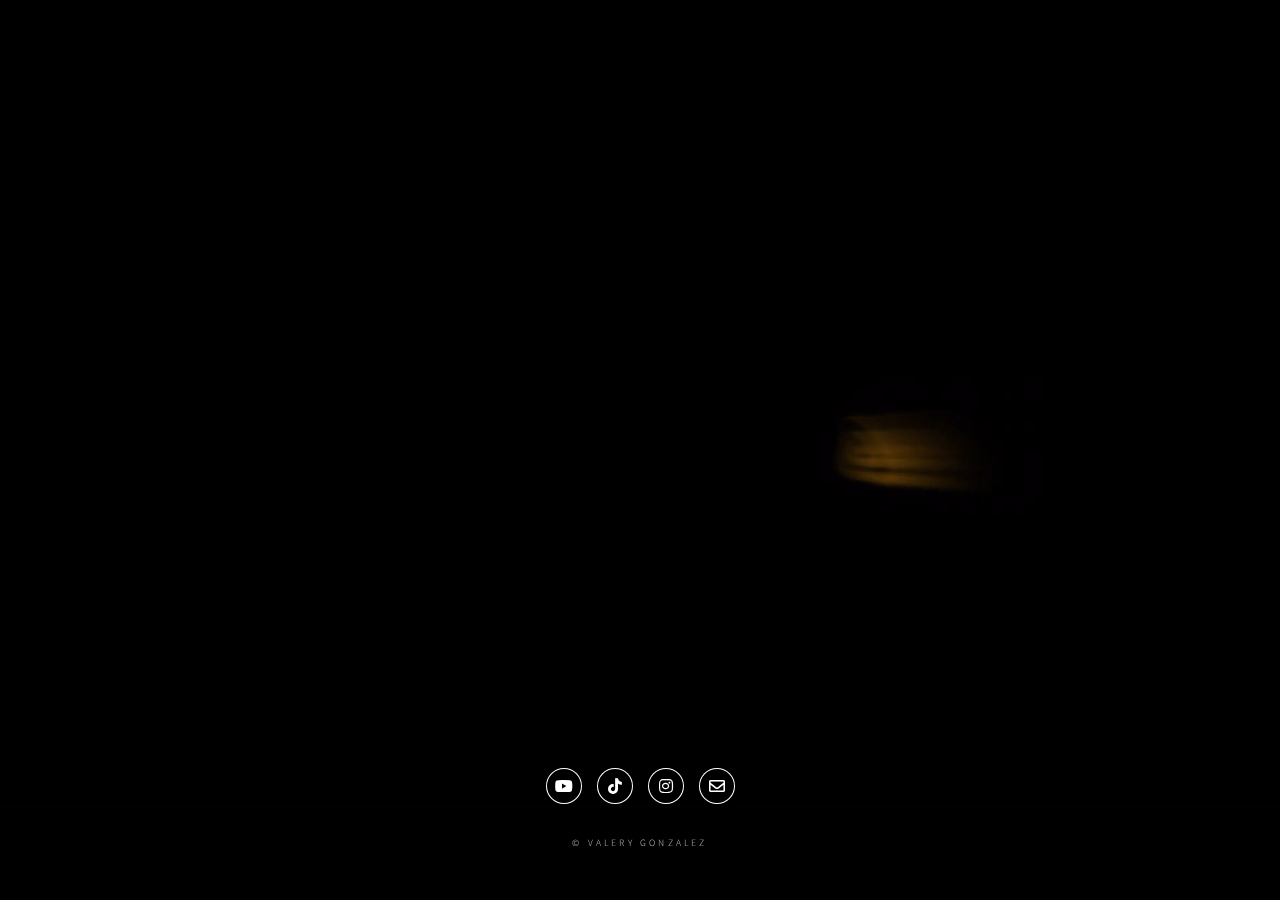
<file: index.html>
<!DOCTYPE HTML>
<html>

<head>
	<title>SUNILO</title>
	<meta charset="utf-8" />
	<meta name="viewport" content="width=device-width, initial-scale=1, user-scalable=no" />
	<link rel="stylesheet" href="assets/css/main.css" />
	<noscript>
		<link rel="stylesheet" href="assets/css/noscript.css" />
	</noscript>
	<link rel="icon" type="image/svg+xml" href="./images/Sunilo-Spaced.svg" />
	<meta name="apple-mobile-web-app-capable" content="yes">
	<meta name="apple-mobile-web-app-status-bar-style" content="black-translucent">
	<link rel="apple-touch-icon" href="./images/Sunilo-Spaced.svg">

</head>

<body class="is-preload">

			<!-- Wrapper -->
			<div id="wrapper">
				<video autoplay loop muted playsinline class="back-video">
					<source src="./images/SUNILO-LOGOANIMATION.mp4" type="video/mp4">
				</video>

				<div class="socials">
					<ul class="icons">
						<li><a href="https://www.youtube.com/@SUNILOmusic" class="icon brands fa-youtube" target="_blank"><span
									class="label">YouTube</span></a></li>
						<li><a href="https://www.tiktok.com/@sunilo__" class="icon brands fa-tiktok" target="_blank"><span
									class="label">TikTok</span></a></li>
						<li><a href="https://www.instagram.com/sunilo__/" class="icon brands fa-instagram" target="_blank"><span
									class="label">Instagram</span></a></li>
						<li><a href="mailto:karibikunderwater@gmail.com" class="icon regular fa-envelope"><span
									class="label">Email</span></a></li>
					</ul>
				</div>

				<!-- Main -->


				<!-- Footer -->
				<footer id="footer">
					<p class="copyright">&copy; VALERY GONZALEZ</p>
				</footer>

			</div>

			<!-- BG -->
			<div id="bg"></div>

			<!-- Scripts -->
			<script src="assets/js/jquery.min.js"></script>
			<script src="assets/js/browser.min.js"></script>
			<script src="assets/js/breakpoints.min.js"></script>
			<script src="assets/js/util.js"></script>
			<script src="assets/js/main.js"></script>

</body>

</html>
</file>
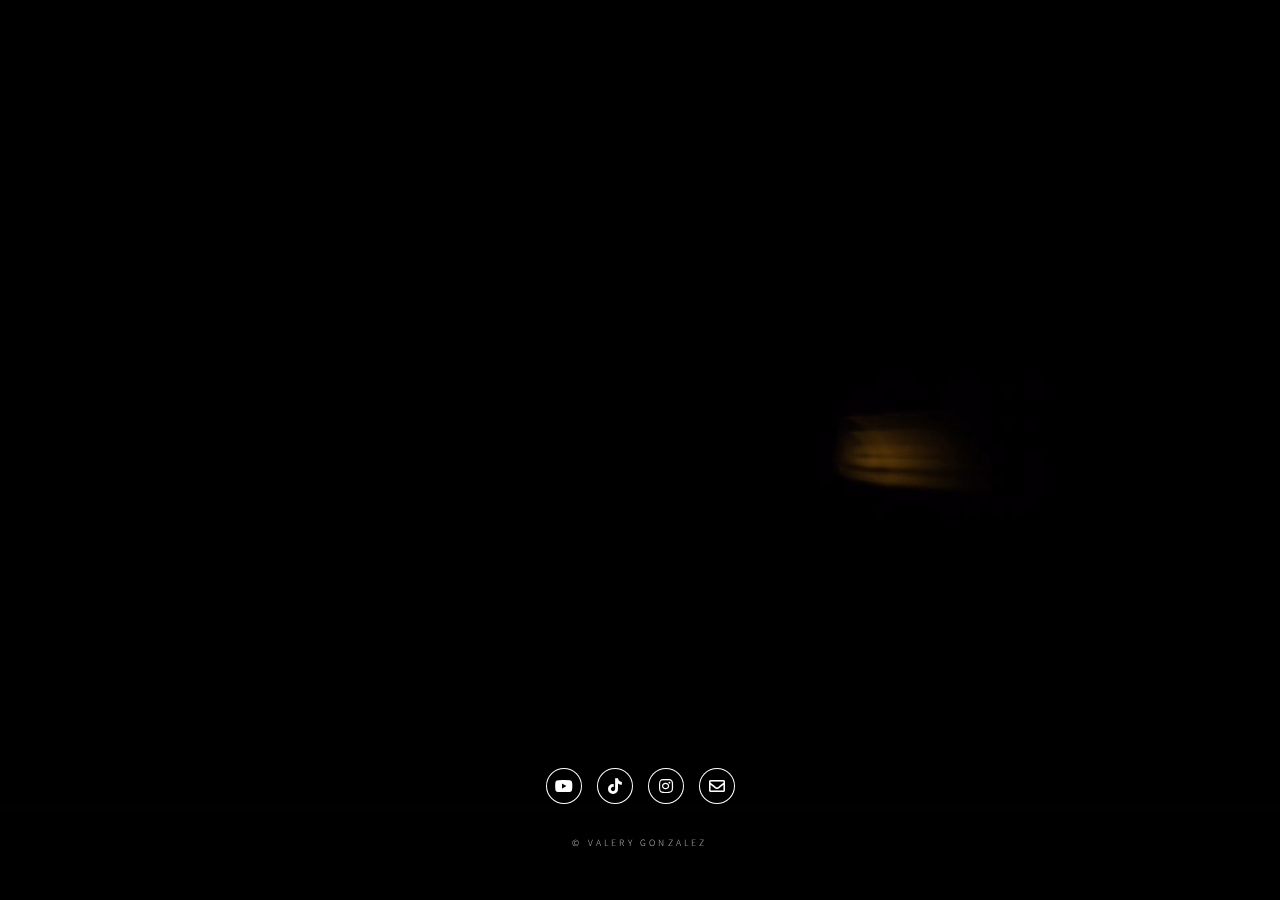
<file: SUNILO-WEB/index.html>
<!DOCTYPE HTML>
<!--
	Dimension by HTML5 UP
	html5up.net | @ajlkn
	Free for personal and commercial use under the CCA 3.0 license (html5up.net/license)
-->
<html>	
	<head>
		<title>SUNILO</title>
		<meta charset="utf-8" />
		<meta name="viewport" content="width=device-width, initial-scale=1, user-scalable=no" />
		<link rel="stylesheet" href="assets/css/main.css" />
		<noscript><link rel="stylesheet" href="assets/css/noscript.css" /></noscript>
		<link rel="icon" type="imagee/svg+xml" href="./images/Sunilo-Spaced.svg"/>
	</head>
	<body class="is-preload">

		<!-- Wrapper -->
			<div id="wrapper">
<video autoplay loop muted plays-inline class="back-video">
	<source src="./images/SUNILO-LOGOANIMATION.mp4" type="video/mp4">
</video>
			
					 <div class="socials">
						<ul class="icons">
							<li><a href="https://www.youtube.com/@sunilo-w9b" class="icon brands fa-youtube" target="_blank"><span class="label">YouTube</span></a></li>
							<li><a href="https://www.tiktok.com/@sunilo__?_t=8rfgH6Y6Q19&_r=1" class="icon brands fa-tiktok"><span class="label" target="_blank">TikTok</span></a></li>
							<li><a href="https://www.instagram.com/sunilo__/" class="icon brands fa-instagram" target="_blank"><span class="label">Instagram</span></a></li>
							<li><a href="mailto:karibikunderwater@gmail.com" class="icon regular fa-envelope"><span class="label">Email</span></a></li>
						</ul>
					 </div>

				<!-- Main -->
			

				<!-- Footer -->
					<footer id="footer">
						<p class="copyright">&copy; VALERY GONZALEZ</p>
					</footer>

			</div>

		<!-- BG -->
			<div id="bg"></div>

		<!-- Scripts -->
			<script src="assets/js/jquery.min.js"></script>
			<script src="assets/js/browser.min.js"></script>
			<script src="assets/js/breakpoints.min.js"></script>
			<script src="assets/js/util.js"></script>
			<script src="assets/js/main.js"></script>

	</body>
</html>
</file>
<file: assets/css/noscript.css>
/*
	Dimension by HTML5 UP
	html5up.net | @ajlkn
	Free for personal and commercial use under the CCA 3.0 license (html5up.net/license)
*/

/* BG */

	body.is-preload #bg:before {
		background-color: transparent;
	}

/* Header */

	body.is-preload #header {
		-moz-filter: none;
		-webkit-filter: none;
		-ms-filter: none;
		filter: none;
	}

		body.is-preload #header > * {
			opacity: 1;
		}

		body.is-preload #header .content .inner {
			max-height: none;
			padding: 3rem 2rem;
			opacity: 1;
		}

/* Main */

	#main article {
		opacity: 1;
		margin: 4rem 0 0 0;
	}
</file>
<file: SUNILO-WEB/assets/css/noscript.css>
/*
	Dimension by HTML5 UP
	html5up.net | @ajlkn
	Free for personal and commercial use under the CCA 3.0 license (html5up.net/license)
*/

/* BG */

	body.is-preload #bg:before {
		background-color: transparent;
	}

/* Header */

	body.is-preload #header {
		-moz-filter: none;
		-webkit-filter: none;
		-ms-filter: none;
		filter: none;
	}

		body.is-preload #header > * {
			opacity: 1;
		}

		body.is-preload #header .content .inner {
			max-height: none;
			padding: 3rem 2rem;
			opacity: 1;
		}

/* Main */

	#main article {
		opacity: 1;
		margin: 4rem 0 0 0;
	}
</file>
<file: assets/css/main.css>
@import url(fontawesome-all.min.css);
	@import url("https://fonts.googleapis.com/css?family=Source+Sans+Pro:300italic,600italic,300,600");

	/*
		Dimension by HTML5 UP
		html5up.net | @ajlkn
		Free for personal and commercial use under the CCA 3.0 license (html5up.net/license)
	*/

	html, body, div, span, applet, object,
	iframe, h1, h2, h3, h4, h5, h6, p, blockquote,
	pre, a, abbr, acronym, address, big, cite,
	code, del, dfn, em, img, ins, kbd, q, s, samp,
	small, strike, strong, sub, sup, tt, var, b,
	u, i, center, dl, dt, dd, ol, ul, li, fieldset,
	form, label, legend, table, caption, tbody,
	tfoot, thead, tr, th, td, article, aside,
	canvas, details, embed, figure, figcaption,
	footer, header, hgroup, menu, nav, output, ruby,
	section, summary, time, mark, audio, video {
		margin: 0;
		padding: 0;
		border: 0;
		font-size: 100%;
		font: inherit;
		vertical-align: baseline;}

	article, aside, details, figcaption, figure,
	footer, header, hgroup, menu, nav, section {
		display: block;}

	body {
		line-height: 1;
	}

	ol, ul {
		list-style: none;
	}

	blockquote, q {
		quotes: none;
	}

		blockquote:before, blockquote:after, q:before, q:after {
			content: '';
			content: none;
		}

	table {
		border-collapse: collapse;
		border-spacing: 0;
	}

	body {
		-webkit-text-size-adjust: none;
	}
	
	.back-video{
		position: absolute;
		right: 0;
		bottom: 0;
		z-index: -1;
	}
	/* @media (min-aspect-ratio: 16/9){
		.back-video{
			width: 100%;
			height: auto; 
		}
	} */
		.socials {
			position: absolute;
			bottom: 4rem;
			center: 2rem;
		}
	
		.back-video {
			position: fixed;
			top: 0;
			left: 0;
			width: 100%;
			height: 100%;
			object-fit: contain;
			z-index: -1;
		}


	mark {
		background-color: transparent;
		color: inherit;
	}

	input::-moz-focus-inner {
		border: 0;
		padding: 0;
	}

	input, select, textarea {
		-moz-appearance: none;
		-webkit-appearance: none;
		-ms-appearance: none;
		appearance: none;
	}

	/* Basic */

		@-ms-viewport {
			width: device-width;
		}

		@media screen and (max-width: 480px) {

			html, body {
				min-width: 320px;
			}

		}

		html {
			box-sizing: border-box;
		}

		*, *:before, *:after {
			box-sizing: inherit;
		}

		body {
			background: #000000;
		}

			body.is-preload *, body.is-preload *:before, body.is-preload *:after {
				-moz-animation: none !important;
				-webkit-animation: none !important;
				-ms-animation: none !important;
				animation: none !important;
				-moz-transition: none !important;
				-webkit-transition: none !important;
				-ms-transition: none !important;
				transition: none !important;
			}

	/* Type */

		html {
			font-size: 16pt;
		}

			@media screen and (max-width: 1680px) {

				.back-video,html {
					font-size: 12pt;
				}

			}

			@media screen and (max-width: 736px) {

				html {
					font-size: 11pt;
				}

			}

			@media screen and (max-width: 360px) {

				html {
					font-size: 10pt;
				}

			}

		body, input, select, textarea {
			color: #ffffff;
			font-family: "Source Sans Pro", sans-serif;
			font-weight: 300;
			font-size: 1rem;
			line-height: 1.65;
		}

		a {
			-moz-transition: color 0.2s ease-in-out, background-color 0.2s ease-in-out, border-bottom-color 0.2s ease-in-out;
			-webkit-transition: color 0.2s ease-in-out, background-color 0.2s ease-in-out, border-bottom-color 0.2s ease-in-out;
			-ms-transition: color 0.2s ease-in-out, background-color 0.2s ease-in-out, border-bottom-color 0.2s ease-in-out;
			transition: color 0.2s ease-in-out, background-color 0.2s ease-in-out, border-bottom-color 0.2s ease-in-out;
			border-bottom: dotted 1px rgba(255, 255, 255, 0.5);
			text-decoration: none;
			color: inherit;
		}

			a:hover {
				border-bottom-color: transparent;
			}

		strong, b {
			color: #ffffff;
			font-weight: 600;
		}

		em, i {
			font-style: italic;
		}

		p {
			margin: 0 0 2rem 0;
		}

		h1, h2, h3, h4, h5, h6 {
			color: #ffffff;
			font-weight: 600;
			line-height: 1.5;
			margin: 0 0 1rem 0;
			text-transform: uppercase;
			letter-spacing: 0.2rem;
		}

			h1 a, h2 a, h3 a, h4 a, h5 a, h6 a {
				color: inherit;
				text-decoration: none;
			}

			h1.major, h2.major, h3.major, h4.major, h5.major, h6.major {
				border-bottom: solid 1px #ffffff;
				width: -moz-max-content;
				width: -webkit-max-content;
				width: -ms-max-content;
				width: max-content;
				padding-bottom: 0.5rem;
				margin: 0 0 2rem 0;
			}

		h1 {
			font-size: 2.25rem;
			line-height: 1.3;
			letter-spacing: 0.5rem;
		}

		h2 {
			font-size: 1.5rem;
			line-height: 1.4;
			letter-spacing: 0.5rem;
		}

		h3 {
			font-size: 1rem;
		}

		h4 {
			font-size: 0.8rem;
		}

		h5 {
			font-size: 0.7rem;
		}

		h6 {
			font-size: 0.6rem;
		}

		@media screen and (max-width: 736px) {

			h1 {
				font-size: 1.75rem;
				line-height: 1.4;
			}

			h2 {
				font-size: 1.25em;
				line-height: 1.5;
			}

		}

		sub {
			font-size: 0.8rem;
			position: relative;
			top: 0.5rem;
		}

		sup {
			font-size: 0.8rem;
			position: relative;
			top: -0.5rem;
		}

		blockquote {
			border-left: solid 4px #ffffff;
			font-style: italic;
			margin: 0 0 2rem 0;
			padding: 0.5rem 0 0.5rem 2rem;
		}

		code {
			background: rgba(255, 255, 255, 0.075);
			border-radius: 4px;
			font-family: "Courier New", monospace;
			font-size: 0.9rem;
			margin: 0 0.25rem;
			padding: 0.25rem 0.65rem;
		}

		pre {
			-webkit-overflow-scrolling: touch;
			font-family: "Courier New", monospace;
			font-size: 0.9rem;
			margin: 0 0 2rem 0;
		}

			pre code {
				display: block;
				line-height: 1.75;
				padding: 1rem 1.5rem;
				overflow-x: auto;
			}

		hr {
			border: 0;
			border-bottom: solid 1px #ffffff;
			margin: 2.75rem 0;
		}

		.align-left {
			text-align: left;
		}

		.align-center {
			text-align: center;
		}

		.align-right {
			text-align: right;
		}

	/* Form */

		form {
			margin: 0 0 2rem 0;
		}

			form > :last-child {
				margin-bottom: 0;
			}

			form > .fields {
				display: -moz-flex;
				display: -webkit-flex;
				display: -ms-flex;
				display: flex;
				-moz-flex-wrap: wrap;
				-webkit-flex-wrap: wrap;
				-ms-flex-wrap: wrap;
				flex-wrap: wrap;
				width: calc(100% + 3rem);
				margin: -1.5rem 0 2rem -1.5rem;
			}

				form > .fields > .field {
					-moz-flex-grow: 0;
					-webkit-flex-grow: 0;
					-ms-flex-grow: 0;
					flex-grow: 0;
					-moz-flex-shrink: 0;
					-webkit-flex-shrink: 0;
					-ms-flex-shrink: 0;
					flex-shrink: 0;
					padding: 1.5rem 0 0 1.5rem;
					width: calc(100% - 1.5rem);
				}

					form > .fields > .field.half {
						width: calc(50% - 0.75rem);
					}

					form > .fields > .field.third {
						width: calc(100%/3 - 0.5rem);
					}

					form > .fields > .field.quarter {
						width: calc(25% - 0.375rem);
					}

			@media screen and (max-width: 480px) {

				form > .fields {
					width: calc(100% + 3rem);
					margin: -1.5rem 0 2rem -1.5rem;
				}

					form > .fields > .field {
						padding: 1.5rem 0 0 1.5rem;
						width: calc(100% - 1.5rem);
					}

						form > .fields > .field.half {
							width: calc(100% - 1.5rem);
						}

						form > .fields > .field.third {
							width: calc(100% - 1.5rem);
						}

						form > .fields > .field.quarter {
							width: calc(100% - 1.5rem);
						}

			}

		label {
			color: #ffffff;
			/* display: block; */
			display: flex;
			font-size: 0.8rem;
			font-weight: 300;
			letter-spacing: 0.2rem;
			line-height: 1.5;
			margin: 0 0 1rem 0;
			text-transform: uppercase;
		}

		input[type="text"],
		input[type="password"],
		input[type="email"],
		input[type="tel"],
		select,
		textarea {
			-moz-appearance: none;
			-webkit-appearance: none;
			-ms-appearance: none;
			appearance: none;
			-moz-transition: border-color 0.2s ease-in-out, box-shadow 0.2s ease-in-out, background-color 0.2s ease-in-out;
			-webkit-transition: border-color 0.2s ease-in-out, box-shadow 0.2s ease-in-out, background-color 0.2s ease-in-out;
			-ms-transition: border-color 0.2s ease-in-out, box-shadow 0.2s ease-in-out, background-color 0.2s ease-in-out;
			transition: border-color 0.2s ease-in-out, box-shadow 0.2s ease-in-out, background-color 0.2s ease-in-out;
			background-color: transparent;
			border-radius: 4px;
			border: solid 1px #ffffff;
			color: inherit;
			display: block;
			outline: 0;
			padding: 0 1rem;
			text-decoration: none;
			width: 100%;
		}

			input[type="text"]:invalid,
			input[type="password"]:invalid,
			input[type="email"]:invalid,
			input[type="tel"]:invalid,
			select:invalid,
			textarea:invalid {
				box-shadow: none;
			}

			input[type="text"]:focus,
			input[type="password"]:focus,
			input[type="email"]:focus,
			input[type="tel"]:focus,
			select:focus,
			textarea:focus {
				background: rgba(255, 255, 255, 0.075);
				border-color: #ffffff;
				box-shadow: 0 0 0 1px #ffffff;
			}

		select {
			background-image: url("data:image/svg+xml;charset=utf8,%3Csvg xmlns='http://www.w3.org/2000/svg' width='40' height='40' preserveAspectRatio='none' viewBox='0 0 40 40'%3E%3Cpath d='M9.4,12.3l10.4,10.4l10.4-10.4c0.2-0.2,0.5-0.4,0.9-0.4c0.3,0,0.6,0.1,0.9,0.4l3.3,3.3c0.2,0.2,0.4,0.5,0.4,0.9 c0,0.4-0.1,0.6-0.4,0.9L20.7,31.9c-0.2,0.2-0.5,0.4-0.9,0.4c-0.3,0-0.6-0.1-0.9-0.4L4.3,17.3c-0.2-0.2-0.4-0.5-0.4-0.9 c0-0.4,0.1-0.6,0.4-0.9l3.3-3.3c0.2-0.2,0.5-0.4,0.9-0.4S9.1,12.1,9.4,12.3z' fill='%23ffffff' /%3E%3C/svg%3E");
			background-size: 1.25rem;
			background-repeat: no-repeat;
			background-position: calc(100% - 1rem) center;
			height: 2.75rem;
			padding-right: 2.75rem;
			text-overflow: ellipsis;
		}

			select option {
				color: #ffffff;
				background: #1b1f22;
			}

			select:focus::-ms-value {
				background-color: transparent;
			}

			select::-ms-expand {
				display: none;
			}

		input[type="text"],
		input[type="password"],
		input[type="email"],
		select {
			height: 2.75rem;
		}

		textarea {
			padding: 0.75rem 1rem;
		}

		input[type="checkbox"],
		input[type="radio"] {
			-moz-appearance: none;
			-webkit-appearance: none;
			-ms-appearance: none;
			appearance: none;
			display: block;
			float: left;
			margin-right: -2rem;
			opacity: 0;
			width: 1rem;
			z-index: -1;
		}

			input[type="checkbox"] + label,
			input[type="radio"] + label {
				text-decoration: none;
				-moz-user-select: none;
				-webkit-user-select: none;
				-ms-user-select: none;
				user-select: none;
				color: #ffffff;
				cursor: pointer;
				display: inline-block;
				font-size: 0.8rem;
				font-weight: 300;
				margin: 0 0 0.5rem 0;
				padding-left: 2.65rem;
				padding-right: 0.75rem;
				position: relative;
			}

				input[type="checkbox"] + label:before,
				input[type="radio"] + label:before {
					-moz-osx-font-smoothing: grayscale;
					-webkit-font-smoothing: antialiased;
					display: inline-block;
					font-style: normal;
					font-variant: normal;
					text-rendering: auto;
					line-height: 1;
					text-transform: none !important;
					font-family: 'Font Awesome 5 Free';
					font-weight: 900;
				}

				input[type="checkbox"] + label:before,
				input[type="radio"] + label:before {
					-moz-transition: border-color 0.2s ease-in-out, box-shadow 0.2s ease-in-out, background-color 0.2s ease-in-out;
					-webkit-transition: border-color 0.2s ease-in-out, box-shadow 0.2s ease-in-out, background-color 0.2s ease-in-out;
					-ms-transition: border-color 0.2s ease-in-out, box-shadow 0.2s ease-in-out, background-color 0.2s ease-in-out;
					transition: border-color 0.2s ease-in-out, box-shadow 0.2s ease-in-out, background-color 0.2s ease-in-out;
					border-radius: 4px;
					border: solid 1px #ffffff;
					content: '';
					display: inline-block;
					height: 1.65rem;
					left: 0;
					line-height: 1.65rem;
					position: absolute;
					text-align: center;
					top: -0.15rem;
					width: 1.65rem;
				}

			input[type="checkbox"]:checked + label:before,
			input[type="radio"]:checked + label:before {
				background: #ffffff !important;
				border-color: #ffffff !important;
				color: #1b1f22;
				content: '\f00c';
			}

			input[type="checkbox"]:focus + label:before,
			input[type="radio"]:focus + label:before {
				background: rgba(255, 255, 255, 0.075);
				border-color: #ffffff;
				box-shadow: 0 0 0 1px #ffffff;
			}

		input[type="checkbox"] + label:before {
			border-radius: 4px;
		}

		input[type="radio"] + label:before {
			border-radius: 100%;
		}

		::-webkit-input-placeholder {
			color: rgba(255, 255, 255, 0.5) !important;
			opacity: 1.0;
		}

		:-moz-placeholder {
			color: rgba(255, 255, 255, 0.5) !important;
			opacity: 1.0;
		}

		::-moz-placeholder {
			color: rgba(255, 255, 255, 0.5) !important;
			opacity: 1.0;
		}

		:-ms-input-placeholder {
			color: rgba(255, 255, 255, 0.5) !important;
			opacity: 1.0;
		}

		.formerize-placeholder {
			color: rgba(255, 255, 255, 0.5) !important;
			opacity: 1.0;
		}

	/* Box */

		.box {
			border-radius: 4px;
			border: solid 1px #ffffff;
			margin-bottom: 2rem;
			padding: 1.5em;
		}

			.box > :last-child,
			.box > :last-child > :last-child,
			.box > :last-child > :last-child > :last-child {
				margin-bottom: 0;
			}

			.box.alt {
				border: 0;
				border-radius: 0;
				padding: 0;
			}

	/* Icon */

		.icon {
			text-decoration: none;
			border-bottom: none;
			position: relative;
		}

			.icon:before {
				-moz-osx-font-smoothing: grayscale;
				-webkit-font-smoothing: antialiased;
				display: inline-block;
				font-style: normal;
				font-variant: normal;
				text-rendering: auto;
				line-height: 1;
				text-transform: none !important;
				font-family: 'Font Awesome 5 Free';
				font-weight: 400;
			}

			.icon > .label {
				display: none;
			}

			.icon:before {
				line-height: inherit;
			}

			.icon.solid:before {
				font-weight: 900;
			}

			.icon.brands:before {
				font-family: 'Font Awesome 5 Brands';
			}

	/* Image */

		.image {
			border-radius: 4px;
			border: 0;
			display: inline-block;
			position: relative;
		}

			.image:before {
				pointer-events: none;
				background-image: url("../../images/overlay.png");
				background-color: rgba(19, 21, 25, 0.5);
				border-radius: 4px;
				content: '';
				display: block;
				height: 100%;
				left: 0;
				opacity: 0.5;
				position: absolute;
				top: 0;
				width: 100%;
			}

			.image img {
				border-radius: 4px;
				display: block;
			}

			.image.left, .image.right {
				max-width: 40%;
			}

				.image.left img, .image.right img {
					width: 100%;
				}

			.image.left {
				float: left;
				padding: 0 1.5em 1em 0;
				top: 0.25em;
			}

			.image.right {
				float: right;
				padding: 0 0 1em 1.5em;
				top: 0.25em;
			}

			.image.fit {
				display: block;
				margin: 0 0 2rem 0;
				width: 100%;
			}

				.image.fit img {
					width: 100%;
				}

			.image.main {
				display: block;
				margin: 2.5rem 0;
				width: 100%;
			}

				.image.main img {
					width: 100%;
				}

			@media screen and (max-width: 736px) {

				.image.main {
					margin: 2rem 0;
				}

			}

			@media screen and (max-width: 480px) {

				.image.main {
					margin: 1.5rem 0;
				}

			}

	/* List */

		ol {
			list-style: decimal;
			margin: 0 0 2rem 0;
			padding-left: 1.25em;
		}

			ol li {
				padding-left: 0.25em;
			}

		ul {
			list-style: disc;
			margin: 0 0 2rem 0;
			padding-left: 1em;
		}

			ul li {
				padding-left: 0.5em;
			}

			ul.alt {
				list-style: none;
				padding-left: 0;
			}

				ul.alt li {
					border-top: solid 1px #ffffff;
					padding: 0.5em 0;
				}

					ul.alt li:first-child {
						border-top: 0;
						padding-top: 0;
					}

		dl {
			margin: 0 0 2rem 0;
		}

			dl dt {
				display: block;
				font-weight: 600;
				margin: 0 0 1rem 0;
			}

			dl dd {
				margin-left: 2rem;
			}

	/* Actions */

		ul.actions {
			display: -moz-flex;
			display: -webkit-flex;
			display: -ms-flex;
			display: flex;
			cursor: default;
			list-style: none;
			margin-left: -1rem;
			padding-left: 0;
		}

			ul.actions li {
				padding: 0 0 0 1rem;
				vertical-align: middle;
			}

			ul.actions.special {
				-moz-justify-content: center;
				-webkit-justify-content: center;
				-ms-justify-content: center;
				justify-content: center;
				width: 100%;
				margin-left: 0;
			}

				ul.actions.special li:first-child {
					padding-left: 0;
				}

			ul.actions.stacked {
				-moz-flex-direction: column;
				-webkit-flex-direction: column;
				-ms-flex-direction: column;
				flex-direction: column;
				margin-left: 0;
			}

				ul.actions.stacked li {
					padding: 1.3rem 0 0 0;
				}

					ul.actions.stacked li:first-child {
						padding-top: 0;
					}

			ul.actions.fit {
				width: calc(100% + 1rem);
			}

				ul.actions.fit li {
					-moz-flex-grow: 1;
					-webkit-flex-grow: 1;
					-ms-flex-grow: 1;
					flex-grow: 1;
					-moz-flex-shrink: 1;
					-webkit-flex-shrink: 1;
					-ms-flex-shrink: 1;
					flex-shrink: 1;
					width: 100%;
				}

					ul.actions.fit li > * {
						width: 100%;
					}

				ul.actions.fit.stacked {
					width: 100%;
				}

			@media screen and (max-width: 480px) {

				ul.actions:not(.fixed) {
					-moz-flex-direction: column;
					-webkit-flex-direction: column;
					-ms-flex-direction: column;
					flex-direction: column;
					margin-left: 0;
					width: 100% !important;
				}

					ul.actions:not(.fixed) li {
						-moz-flex-grow: 1;
						-webkit-flex-grow: 1;
						-ms-flex-grow: 1;
						flex-grow: 1;
						-moz-flex-shrink: 1;
						-webkit-flex-shrink: 1;
						-ms-flex-shrink: 1;
						flex-shrink: 1;
						padding: 1rem 0 0 0;
						text-align: center;
						width: 100%;
					}

						ul.actions:not(.fixed) li > * {
							width: 100%;
						}

						ul.actions:not(.fixed) li:first-child {
							padding-top: 0;
						}

						ul.actions:not(.fixed) li input[type="submit"],
						ul.actions:not(.fixed) li input[type="reset"],
						ul.actions:not(.fixed) li input[type="button"],
						ul.actions:not(.fixed) li button,
						ul.actions:not(.fixed) li .button {
							width: 100%;
						}

							ul.actions:not(.fixed) li input[type="submit"].icon:before,
							ul.actions:not(.fixed) li input[type="reset"].icon:before,
							ul.actions:not(.fixed) li input[type="button"].icon:before,
							ul.actions:not(.fixed) li button.icon:before,
							ul.actions:not(.fixed) li .button.icon:before {
								margin-left: -0.5em;
							}

			}

	/* Icons */

		ul.icons {
			cursor: default;
			list-style: none;
			padding-left: 0;
		}

			ul.icons li {
				display: inline-block;
				padding: 0 0.75em 0 0;
			}

				ul.icons li:last-child {
					padding-right: 0;
				}

				ul.icons li a {
					border-radius: 100%;
					box-shadow: inset 0 0 0 1px #ffffff;
					display: inline-block;
					height: 2.25rem;
					line-height: 2.25rem;
					text-align: center;
					width: 2.25rem;
				}

					ul.icons li a:hover {
						background-color: rgba(255, 255, 255, 0.075);
					}

					ul.icons li a:active {
						background-color: rgba(255, 255, 255, 0.175);
					}

	/* Table */

		.table-wrapper {
			-webkit-overflow-scrolling: touch;
			overflow-x: auto;
		}

		table {
			margin: 0 0 2rem 0;
			width: 100%;
		}

			table tbody tr {
				border: solid 1px #ffffff;
				border-left: 0;
				border-right: 0;
			}

				table tbody tr:nth-child(2n + 1) {
					background-color: rgba(255, 255, 255, 0.075);
				}

			table td {
				padding: 0.75em 0.75em;
			}

			table th {
				color: #ffffff;
				font-size: 0.9em;
				font-weight: 600;
				padding: 0 0.75em 0.75em 0.75em;
				text-align: left;
			}

			table thead {
				border-bottom: solid 2px #ffffff;
			}

			table tfoot {
				border-top: solid 2px #ffffff;
			}

			table.alt {
				border-collapse: separate;
			}

				table.alt tbody tr td {
					border: solid 1px #ffffff;
					border-left-width: 0;
					border-top-width: 0;
				}

					table.alt tbody tr td:first-child {
						border-left-width: 1px;
					}

				table.alt tbody tr:first-child td {
					border-top-width: 1px;
				}

				table.alt thead {
					border-bottom: 0;
				}

				table.alt tfoot {
					border-top: 0;
				}

	/* Button */

		input[type="submit"],
		input[type="reset"],
		input[type="button"],
		button,
		.button {
			-moz-appearance: none;
			-webkit-appearance: none;
			-ms-appearance: none;
			appearance: none;
			-moz-transition: background-color 0.2s ease-in-out, color 0.2s ease-in-out;
			-webkit-transition: background-color 0.2s ease-in-out, color 0.2s ease-in-out;
			-ms-transition: background-color 0.2s ease-in-out, color 0.2s ease-in-out;
			transition: background-color 0.2s ease-in-out, color 0.2s ease-in-out;
			background-color: transparent;
			border-radius: 4px;
			border: 0;
			box-shadow: inset 0 0 0 1px #ffffff;
			color: #ffffff !important;
			cursor: pointer;
			display: inline-block;
			font-size: 0.8rem;
			font-weight: 300;
			height: 2.75rem;
			letter-spacing: 0.2rem;
			line-height: 2.75rem;
			outline: 0;
			padding: 0 1.25rem 0 1.35rem;
			text-align: center;
			text-decoration: none;
			text-transform: uppercase;
			white-space: nowrap;
		}

			input[type="submit"]:hover,
			input[type="reset"]:hover,
			input[type="button"]:hover,
			button:hover,
			.button:hover {
				background-color: rgba(255, 255, 255, 0.075);
			}

			input[type="submit"]:active,
			input[type="reset"]:active,
			input[type="button"]:active,
			button:active,
			.button:active {
				background-color: rgba(255, 255, 255, 0.175);
			}

			input[type="submit"].icon:before,
			input[type="reset"].icon:before,
			input[type="button"].icon:before,
			button.icon:before,
			.button.icon:before {
				margin-right: 0.5em;
			}

			input[type="submit"].fit,
			input[type="reset"].fit,
			input[type="button"].fit,
			button.fit,
			.button.fit {
				width: 100%;
			}

			input[type="submit"].small,
			input[type="reset"].small,
			input[type="button"].small,
			button.small,
			.button.small {
				font-size: 0.6rem;
				height: 2.0625rem;
				line-height: 2.0625rem;
			}

			input[type="submit"].primary,
			input[type="reset"].primary,
			input[type="button"].primary,
			button.primary,
			.button.primary {
				background-color: #ffffff;
				color: #1b1f22 !important;
				font-weight: 600;
			}

			input[type="submit"].disabled, input[type="submit"]:disabled,
			input[type="reset"].disabled,
			input[type="reset"]:disabled,
			input[type="button"].disabled,
			input[type="button"]:disabled,
			button.disabled,
			button:disabled,
			.button.disabled,
			.button:disabled {
				pointer-events: none;
				cursor: default;
				opacity: 0.25;
			}

		input[type="submit"],
		input[type="reset"],
		input[type="button"],
		button {
			line-height: calc(2.75rem - 2px);
		}

	/* BG */

		#bg {
			-moz-transform: scale(1.0);
			-webkit-transform: scale(1.0);
			-ms-transform: scale(1.0);
			transform: scale(1.0);
			-webkit-backface-visibility: hidden;
			position: fixed;
			top: 0;
			left: 0;
			width: 100%;
			height: 100vh;
			z-index: 1;
		}

			#bg:before, #bg:after {
				content: '';
				display: block;
				position: absolute;
				top: 0;
				left: 0;
				width: 100%;
				height: 100%;
			}

			/* #bg:before {
				-moz-transition: background-color 2.5s ease-in-out;
				-webkit-transition: background-color 2.5s ease-in-out;
				-ms-transition: background-color 2.5s ease-in-out;
				transition: background-color 2.5s ease-in-out;
				-moz-transition-delay: 0.75s;
				-webkit-transition-delay: 0.75s;
				-ms-transition-delay: 0.75s;
				transition-delay: 0.75s;
				background-image: linear-gradient(to top, rgba(19, 21, 25, 0.5), rgba(19, 21, 25, 0.5)), url("../../images/overlay.png");
				background-size: auto,
	256px 256px;
				background-position: center,
	center;
				background-repeat: no-repeat,
	repeat;
				z-index: 2;
			} */

			/* #bg:after {
				-moz-transform: scale(1.125);
				-webkit-transform: scale(1.125);
				-ms-transform: scale(1.125);
				transform: scale(1.125);
				-moz-transition: -moz-transform 0.325s ease-in-out, -moz-filter 0.325s ease-in-out;
				-webkit-transition: -webkit-transform 0.325s ease-in-out, -webkit-filter 0.325s ease-in-out;
				-ms-transition: -ms-transform 0.325s ease-in-out, -ms-filter 0.325s ease-in-out;
				transition: transform 0.325s ease-in-out, filter 0.325s ease-in-out;
				background-image: url("../../images/bg.jpg");
				background-position: center;
				background-size: cover;
				background-repeat: no-repeat;
				z-index: 1;
			} */

			body.is-article-visible #bg:after {
				-moz-transform: scale(1.0825);
				-webkit-transform: scale(1.0825);
				-ms-transform: scale(1.0825);
				transform: scale(1.0825);
				-moz-filter: blur(0.2rem);
				-webkit-filter: blur(0.2rem);
				-ms-filter: blur(0.2rem);
				filter: blur(0.2rem);
			}

			body.is-preload #bg:before {
				background-color: #000000;
			}

	/* Wrapper */

		#wrapper {
			display: -moz-flex;
			display: -webkit-flex;
			display: -ms-flex;
			display: flex;
			-moz-flex-direction: column;
			-webkit-flex-direction: column;
			-ms-flex-direction: column;
			flex-direction: column;
			-moz-align-items: center;
			-webkit-align-items: center;
			-ms-align-items: center;
			align-items: center;
			-moz-justify-content: space-between;
			-webkit-justify-content: space-between;
			-ms-justify-content: space-between;
			justify-content: space-between;
			position: relative;
			min-height: 100vh;
			width: 100%;
			padding: 4rem 2rem;
			z-index: 3;
		}

			#wrapper:before {
				content: '';
				display: block;
			}

			@media screen and (max-width: 1680px) {

				#wrapper {
					padding: 3rem 2rem;
				}

			}

			@media screen and (max-width: 736px) {

				#wrapper {
					padding: 2rem 1rem;
				}

			}

			@media screen and (max-width: 480px) {

				#wrapper {
					padding: 1rem;
				}

			}

	/* Header */

		#header {
			display: -moz-flex;
			display: -webkit-flex;
			display: -ms-flex;
			display: flex;
			-moz-flex-direction: column;
			-webkit-flex-direction: column;
			-ms-flex-direction: column;
			flex-direction: column;
			-moz-align-items: center;
			-webkit-align-items: center;
			-ms-align-items: center;
			align-items: center;
			-moz-transition: -moz-transform 0.325s ease-in-out, -moz-filter 0.325s ease-in-out, opacity 0.325s ease-in-out;
			-webkit-transition: -webkit-transform 0.325s ease-in-out, -webkit-filter 0.325s ease-in-out, opacity 0.325s ease-in-out;
			-ms-transition: -ms-transform 0.325s ease-in-out, -ms-filter 0.325s ease-in-out, opacity 0.325s ease-in-out;
			transition: transform 0.325s ease-in-out, filter 0.325s ease-in-out, opacity 0.325s ease-in-out;
			background-image: -moz-radial-gradient(rgba(0, 0, 0, 0.25) 25%, rgba(0, 0, 0, 0) 55%);
			background-image: -webkit-radial-gradient(rgba(0, 0, 0, 0.25) 25%, rgba(0, 0, 0, 0) 55%);
			background-image: -ms-radial-gradient(rgba(0, 0, 0, 0.25) 25%, rgba(0, 0, 0, 0) 55%);
			background-image: radial-gradient(rgba(0, 0, 0, 0.25) 25%, rgba(0, 0, 0, 0) 55%);
			max-width: 100%;
			text-align: center;
		}

			#header > * {
				-moz-transition: opacity 0.325s ease-in-out;
				-webkit-transition: opacity 0.325s ease-in-out;
				-ms-transition: opacity 0.325s ease-in-out;
				transition: opacity 0.325s ease-in-out;
				position: relative;
				margin-top: 3.5rem;
			}

				#header > *:before {
					content: '';
					display: block;
					position: absolute;
					top: calc(-3.5rem - 1px);
					left: calc(50% - 1px);
					width: 1px;
					height: calc(3.5rem + 1px);
					background: #ffffff;
				}

			#header > :first-child {
				margin-top: 0;
			}

				#header > :first-child:before {
					display: none;
				}

			#header .logo {
				width: 5.5rem;
				height: 5.5rem;
				line-height: 5.5rem;
				border: solid 1px #ffffff;
				border-radius: 100%;
			}

				#header .logo .icon:before {
					font-size: 2rem;
				}

			#header .content {
				border-style: solid;
				border-color: #ffffff;
				border-top-width: 1px;
				border-bottom-width: 1px;
				max-width: 100%;
			}

				#header .content .inner {
					-moz-transition: max-height 0.75s ease, padding 0.75s ease, opacity 0.325s ease-in-out;
					-webkit-transition: max-height 0.75s ease, padding 0.75s ease, opacity 0.325s ease-in-out;
					-ms-transition: max-height 0.75s ease, padding 0.75s ease, opacity 0.325s ease-in-out;
					transition: max-height 0.75s ease, padding 0.75s ease, opacity 0.325s ease-in-out;
					-moz-transition-delay: 0.25s;
					-webkit-transition-delay: 0.25s;
					-ms-transition-delay: 0.25s;
					transition-delay: 0.25s;
					padding: 3rem 2rem;
					max-height: 40rem;
					overflow: hidden;
				}

					#header .content .inner > :last-child {
						margin-bottom: 0;
					}

				#header .content p {
					text-transform: uppercase;
					letter-spacing: 0.2rem;
					font-size: 0.8rem;
					line-height: 2;
				}

			#header nav ul {
				display: -moz-flex;
				display: -webkit-flex;
				display: -ms-flex;
				display: flex;
				margin-bottom: 0;
				list-style: none;
				padding-left: 0;
				border: solid 1px #ffffff;
				border-radius: 4px;
			}

				#header nav ul li {
					padding-left: 0;
					border-left: solid 1px #ffffff;
				}

					#header nav ul li:first-child {
						border-left: 0;
					}

					#header nav ul li a {
						display: block;
						min-width: 7.5rem;
						height: 2.75rem;
						line-height: 2.75rem;
						padding: 0 1.25rem 0 1.45rem;
						text-transform: uppercase;
						letter-spacing: 0.2rem;
						font-size: 0.8rem;
						border-bottom: 0;
					}

						#header nav ul li a:hover {
							background-color: rgba(255, 255, 255, 0.075);
						}

						#header nav ul li a:active {
							background-color: rgba(255, 255, 255, 0.175);
						}

			#header nav.use-middle:after {
				content: '';
				display: block;
				position: absolute;
				top: 0;
				left: calc(50% - 1px);
				width: 1px;
				height: 100%;
				background: #ffffff;
			}

			#header nav.use-middle ul li.is-middle {
				border-left: 0;
			}

			body.is-article-visible #header {
				-moz-transform: scale(0.95);
				-webkit-transform: scale(0.95);
				-ms-transform: scale(0.95);
				transform: scale(0.95);
				-moz-filter: blur(0.1rem);
				-webkit-filter: blur(0.1rem);
				-ms-filter: blur(0.1rem);
				filter: blur(0.1rem);
				opacity: 0;
			}

			body.is-preload #header {
				-moz-filter: blur(0.125rem);
				-webkit-filter: blur(0.125rem);
				-ms-filter: blur(0.125rem);
				filter: blur(0.125rem);
			}

				body.is-preload #header > * {
					opacity: 0;
				}

				body.is-preload #header .content .inner {
					max-height: 0;
					padding-top: 0;
					padding-bottom: 0;
					opacity: 0;
				}

			@media screen and (max-width: 980px) {

				#header .content p br {
					display: none;
				}

			}

			@media screen and (max-width: 736px) {

				#header > * {
					margin-top: 2rem;
				}

					#header > *:before {
						top: calc(-2rem - 1px);
						height: calc(2rem + 1px);
					}

				#header .logo {
					width: 4.75rem;
					height: 4.75rem;
					line-height: 4.75rem;
				}

					#header .logo .icon:before {
						font-size: 1.75rem;
					}

				#header .content .inner {
					padding: 2.5rem 1rem;
				}

				#header .content p {
					line-height: 1.875;
				}

			}

			@media screen and (max-width: 480px) {

				#header {
					padding: 1.5rem 0;
				}

					#header .content .inner {
						padding: 2.5rem 0;
					}

					#header nav ul {
						-moz-flex-direction: column;
						-webkit-flex-direction: column;
						-ms-flex-direction: column;
						flex-direction: column;
						min-width: 10rem;
						max-width: 100%;
					}

						#header nav ul li {
							border-left: 0;
							border-top: solid 1px #ffffff;
						}

							#header nav ul li:first-child {
								border-top: 0;
							}

							#header nav ul li a {
								height: 3rem;
								line-height: 3rem;
								min-width: 0;
								width: 100%;
							}

					#header nav.use-middle:after {
						display: none;
					}

			}

	/* Main */

		#main {
			-moz-flex-grow: 1;
			-webkit-flex-grow: 1;
			-ms-flex-grow: 1;
			flex-grow: 1;
			-moz-flex-shrink: 1;
			-webkit-flex-shrink: 1;
			-ms-flex-shrink: 1;
			flex-shrink: 1;
			display: -moz-flex;
			display: -webkit-flex;
			display: -ms-flex;
			display: flex;
			-moz-align-items: center;
			-webkit-align-items: center;
			-ms-align-items: center;
			align-items: center;
			-moz-justify-content: center;
			-webkit-justify-content: center;
			-ms-justify-content: center;
			justify-content: center;
			-moz-flex-direction: column;
			-webkit-flex-direction: column;
			-ms-flex-direction: column;
			flex-direction: column;
			position: relative;
			max-width: 100%;
			z-index: 3;
		}

			#main article {
				-moz-transform: translateY(0.25rem);
				-webkit-transform: translateY(0.25rem);
				-ms-transform: translateY(0.25rem);
				transform: translateY(0.25rem);
				-moz-transition: opacity 0.325s ease-in-out, -moz-transform 0.325s ease-in-out;
				-webkit-transition: opacity 0.325s ease-in-out, -webkit-transform 0.325s ease-in-out;
				-ms-transition: opacity 0.325s ease-in-out, -ms-transform 0.325s ease-in-out;
				transition: opacity 0.325s ease-in-out, transform 0.325s ease-in-out;
				padding: 4.5rem 2.5rem 1.5rem 2.5rem ;
				position: relative;
				width: 40rem;
				max-width: 100%;
				background-color: rgba(27, 31, 34, 0.85);
				border-radius: 4px;
				opacity: 0;
			}

				#main article.active {
					-moz-transform: translateY(0);
					-webkit-transform: translateY(0);
					-ms-transform: translateY(0);
					transform: translateY(0);
					opacity: 1;
				}

				#main article .close {
					display: block;
					position: absolute;
					top: 0;
					right: 0;
					width: 4rem;
					height: 4rem;
					cursor: pointer;
					text-indent: 4rem;
					overflow: hidden;
					white-space: nowrap;
				}

					#main article .close:before {
						-moz-transition: background-color 0.2s ease-in-out;
						-webkit-transition: background-color 0.2s ease-in-out;
						-ms-transition: background-color 0.2s ease-in-out;
						transition: background-color 0.2s ease-in-out;
						content: '';
						display: block;
						position: absolute;
						top: 0.75rem;
						left: 0.75rem;
						width: 2.5rem;
						height: 2.5rem;
						border-radius: 100%;
						background-position: center;
						background-image: url("data:image/svg+xml;charset=utf8,%3Csvg xmlns='http://www.w3.org/2000/svg' xmlns:xlink='http://www.w3.org/1999/xlink' width='20px' height='20px' viewBox='0 0 20 20' zoomAndPan='disable'%3E%3Cstyle%3Eline %7B stroke: %23ffffff%3B stroke-width: 1%3B %7D%3C/style%3E%3Cline x1='2' y1='2' x2='18' y2='18' /%3E%3Cline x1='18' y1='2' x2='2' y2='18' /%3E%3C/svg%3E");
						background-size: 20px 20px;
						background-repeat: no-repeat;
					}

					#main article .close:hover:before {
						background-color: rgba(255, 255, 255, 0.075);
					}

					#main article .close:active:before {
						background-color: rgba(255, 255, 255, 0.175);
					}

			@media screen and (max-width: 736px) {

				#main article {
					padding: 3.5rem 2rem 0.5rem 2rem ;
				}

					#main article .close:before {
						top: 0.875rem;
						left: 0.875rem;
						width: 2.25rem;
						height: 2.25rem;
						background-size: 14px 14px;
					}

			}

			@media screen and (max-width: 480px) {

				#main article {
					padding: 3rem 1.5rem 0.5rem 1.5rem ;
				}

			}

	/* Footer */

		#footer {
			-moz-transition: -moz-transform 0.325s ease-in-out, -moz-filter 0.325s ease-in-out, opacity 0.325s ease-in-out;
			-webkit-transition: -webkit-transform 0.325s ease-in-out, -webkit-filter 0.325s ease-in-out, opacity 0.325s ease-in-out;
			-ms-transition: -ms-transform 0.325s ease-in-out, -ms-filter 0.325s ease-in-out, opacity 0.325s ease-in-out;
			transition: transform 0.325s ease-in-out, filter 0.325s ease-in-out, opacity 0.325s ease-in-out;
			width: 100%;
			max-width: 100%;
			margin-top: 2rem;
			text-align: center;
		}

			#footer .copyright {
				letter-spacing: 0.2rem;
				font-size: 0.6rem;
				opacity: 0.75;
				margin-bottom: 0;
				text-transform: uppercase;
			}

			body.is-article-visible #footer {
				-moz-transform: scale(0.95);
				-webkit-transform: scale(0.95);
				-ms-transform: scale(0.95);
				transform: scale(0.95);
				-moz-filter: blur(0.1rem);
				-webkit-filter: blur(0.1rem);
				-ms-filter: blur(0.1rem);
				filter: blur(0.1rem);
				opacity: 0;
			}

			body.is-preload #footer {
				opacity: 0;
			}
</file>
<file: SUNILO-WEB/assets/css/main.css>
@import url(fontawesome-all.min.css);
	@import url("https://fonts.googleapis.com/css?family=Source+Sans+Pro:300italic,600italic,300,600");

	/*
		Dimension by HTML5 UP
		html5up.net | @ajlkn
		Free for personal and commercial use under the CCA 3.0 license (html5up.net/license)
	*/

	html, body, div, span, applet, object,
	iframe, h1, h2, h3, h4, h5, h6, p, blockquote,
	pre, a, abbr, acronym, address, big, cite,
	code, del, dfn, em, img, ins, kbd, q, s, samp,
	small, strike, strong, sub, sup, tt, var, b,
	u, i, center, dl, dt, dd, ol, ul, li, fieldset,
	form, label, legend, table, caption, tbody,
	tfoot, thead, tr, th, td, article, aside,
	canvas, details, embed, figure, figcaption,
	footer, header, hgroup, menu, nav, output, ruby,
	section, summary, time, mark, audio, video {
		margin: 0;
		padding: 0;
		border: 0;
		font-size: 100%;
		font: inherit;
		vertical-align: baseline;}

	article, aside, details, figcaption, figure,
	footer, header, hgroup, menu, nav, section {
		display: block;}

	body {
		line-height: 1;
	}

	ol, ul {
		list-style: none;
	}

	blockquote, q {
		quotes: none;
	}

		blockquote:before, blockquote:after, q:before, q:after {
			content: '';
			content: none;
		}

	table {
		border-collapse: collapse;
		border-spacing: 0;
	}

	body {
		-webkit-text-size-adjust: none;
	}
	.back-video{
		position: absolute;
		right: 0;
		bottom: 0;
		z-index: -1;
	}
	/* @media (min-aspect-ratio: 16/9){
		.back-video{
			width: 100%;
			height: auto; 
		}
	} */
		.socials {
			position: absolute;
			bottom: 4rem;
			center: 2rem;
		}
	
		.back-video {
			position: fixed;
			top: 0;
			left: 0;
			width: 100%;
			height: 100%;
			object-fit: contain;
			z-index: -1;
		}


	mark {
		background-color: transparent;
		color: inherit;
	}

	input::-moz-focus-inner {
		border: 0;
		padding: 0;
	}

	input, select, textarea {
		-moz-appearance: none;
		-webkit-appearance: none;
		-ms-appearance: none;
		appearance: none;
	}

	/* Basic */

		@-ms-viewport {
			width: device-width;
		}

		@media screen and (max-width: 480px) {

			html, body {
				min-width: 320px;
			}

		}

		html {
			box-sizing: border-box;
		}

		*, *:before, *:after {
			box-sizing: inherit;
		}

		body {
			background: #000000;
		}

			body.is-preload *, body.is-preload *:before, body.is-preload *:after {
				-moz-animation: none !important;
				-webkit-animation: none !important;
				-ms-animation: none !important;
				animation: none !important;
				-moz-transition: none !important;
				-webkit-transition: none !important;
				-ms-transition: none !important;
				transition: none !important;
			}

	/* Type */

		html {
			font-size: 16pt;
		}

			@media screen and (max-width: 1680px) {

				.back-video,html {
					font-size: 12pt;
				}

			}

			@media screen and (max-width: 736px) {

				html {
					font-size: 11pt;
				}

			}

			@media screen and (max-width: 360px) {

				html {
					font-size: 10pt;
				}

			}

		body, input, select, textarea {
			color: #ffffff;
			font-family: "Source Sans Pro", sans-serif;
			font-weight: 300;
			font-size: 1rem;
			line-height: 1.65;
		}

		a {
			-moz-transition: color 0.2s ease-in-out, background-color 0.2s ease-in-out, border-bottom-color 0.2s ease-in-out;
			-webkit-transition: color 0.2s ease-in-out, background-color 0.2s ease-in-out, border-bottom-color 0.2s ease-in-out;
			-ms-transition: color 0.2s ease-in-out, background-color 0.2s ease-in-out, border-bottom-color 0.2s ease-in-out;
			transition: color 0.2s ease-in-out, background-color 0.2s ease-in-out, border-bottom-color 0.2s ease-in-out;
			border-bottom: dotted 1px rgba(255, 255, 255, 0.5);
			text-decoration: none;
			color: inherit;
		}

			a:hover {
				border-bottom-color: transparent;
			}

		strong, b {
			color: #ffffff;
			font-weight: 600;
		}

		em, i {
			font-style: italic;
		}

		p {
			margin: 0 0 2rem 0;
		}

		h1, h2, h3, h4, h5, h6 {
			color: #ffffff;
			font-weight: 600;
			line-height: 1.5;
			margin: 0 0 1rem 0;
			text-transform: uppercase;
			letter-spacing: 0.2rem;
		}

			h1 a, h2 a, h3 a, h4 a, h5 a, h6 a {
				color: inherit;
				text-decoration: none;
			}

			h1.major, h2.major, h3.major, h4.major, h5.major, h6.major {
				border-bottom: solid 1px #ffffff;
				width: -moz-max-content;
				width: -webkit-max-content;
				width: -ms-max-content;
				width: max-content;
				padding-bottom: 0.5rem;
				margin: 0 0 2rem 0;
			}

		h1 {
			font-size: 2.25rem;
			line-height: 1.3;
			letter-spacing: 0.5rem;
		}

		h2 {
			font-size: 1.5rem;
			line-height: 1.4;
			letter-spacing: 0.5rem;
		}

		h3 {
			font-size: 1rem;
		}

		h4 {
			font-size: 0.8rem;
		}

		h5 {
			font-size: 0.7rem;
		}

		h6 {
			font-size: 0.6rem;
		}

		@media screen and (max-width: 736px) {

			h1 {
				font-size: 1.75rem;
				line-height: 1.4;
			}

			h2 {
				font-size: 1.25em;
				line-height: 1.5;
			}

		}

		sub {
			font-size: 0.8rem;
			position: relative;
			top: 0.5rem;
		}

		sup {
			font-size: 0.8rem;
			position: relative;
			top: -0.5rem;
		}

		blockquote {
			border-left: solid 4px #ffffff;
			font-style: italic;
			margin: 0 0 2rem 0;
			padding: 0.5rem 0 0.5rem 2rem;
		}

		code {
			background: rgba(255, 255, 255, 0.075);
			border-radius: 4px;
			font-family: "Courier New", monospace;
			font-size: 0.9rem;
			margin: 0 0.25rem;
			padding: 0.25rem 0.65rem;
		}

		pre {
			-webkit-overflow-scrolling: touch;
			font-family: "Courier New", monospace;
			font-size: 0.9rem;
			margin: 0 0 2rem 0;
		}

			pre code {
				display: block;
				line-height: 1.75;
				padding: 1rem 1.5rem;
				overflow-x: auto;
			}

		hr {
			border: 0;
			border-bottom: solid 1px #ffffff;
			margin: 2.75rem 0;
		}

		.align-left {
			text-align: left;
		}

		.align-center {
			text-align: center;
		}

		.align-right {
			text-align: right;
		}

	/* Form */

		form {
			margin: 0 0 2rem 0;
		}

			form > :last-child {
				margin-bottom: 0;
			}

			form > .fields {
				display: -moz-flex;
				display: -webkit-flex;
				display: -ms-flex;
				display: flex;
				-moz-flex-wrap: wrap;
				-webkit-flex-wrap: wrap;
				-ms-flex-wrap: wrap;
				flex-wrap: wrap;
				width: calc(100% + 3rem);
				margin: -1.5rem 0 2rem -1.5rem;
			}

				form > .fields > .field {
					-moz-flex-grow: 0;
					-webkit-flex-grow: 0;
					-ms-flex-grow: 0;
					flex-grow: 0;
					-moz-flex-shrink: 0;
					-webkit-flex-shrink: 0;
					-ms-flex-shrink: 0;
					flex-shrink: 0;
					padding: 1.5rem 0 0 1.5rem;
					width: calc(100% - 1.5rem);
				}

					form > .fields > .field.half {
						width: calc(50% - 0.75rem);
					}

					form > .fields > .field.third {
						width: calc(100%/3 - 0.5rem);
					}

					form > .fields > .field.quarter {
						width: calc(25% - 0.375rem);
					}

			@media screen and (max-width: 480px) {

				form > .fields {
					width: calc(100% + 3rem);
					margin: -1.5rem 0 2rem -1.5rem;
				}

					form > .fields > .field {
						padding: 1.5rem 0 0 1.5rem;
						width: calc(100% - 1.5rem);
					}

						form > .fields > .field.half {
							width: calc(100% - 1.5rem);
						}

						form > .fields > .field.third {
							width: calc(100% - 1.5rem);
						}

						form > .fields > .field.quarter {
							width: calc(100% - 1.5rem);
						}

			}

		label {
			color: #ffffff;
			/* display: block; */
			display: flex;
			font-size: 0.8rem;
			font-weight: 300;
			letter-spacing: 0.2rem;
			line-height: 1.5;
			margin: 0 0 1rem 0;
			text-transform: uppercase;
		}

		input[type="text"],
		input[type="password"],
		input[type="email"],
		input[type="tel"],
		select,
		textarea {
			-moz-appearance: none;
			-webkit-appearance: none;
			-ms-appearance: none;
			appearance: none;
			-moz-transition: border-color 0.2s ease-in-out, box-shadow 0.2s ease-in-out, background-color 0.2s ease-in-out;
			-webkit-transition: border-color 0.2s ease-in-out, box-shadow 0.2s ease-in-out, background-color 0.2s ease-in-out;
			-ms-transition: border-color 0.2s ease-in-out, box-shadow 0.2s ease-in-out, background-color 0.2s ease-in-out;
			transition: border-color 0.2s ease-in-out, box-shadow 0.2s ease-in-out, background-color 0.2s ease-in-out;
			background-color: transparent;
			border-radius: 4px;
			border: solid 1px #ffffff;
			color: inherit;
			display: block;
			outline: 0;
			padding: 0 1rem;
			text-decoration: none;
			width: 100%;
		}

			input[type="text"]:invalid,
			input[type="password"]:invalid,
			input[type="email"]:invalid,
			input[type="tel"]:invalid,
			select:invalid,
			textarea:invalid {
				box-shadow: none;
			}

			input[type="text"]:focus,
			input[type="password"]:focus,
			input[type="email"]:focus,
			input[type="tel"]:focus,
			select:focus,
			textarea:focus {
				background: rgba(255, 255, 255, 0.075);
				border-color: #ffffff;
				box-shadow: 0 0 0 1px #ffffff;
			}

		select {
			background-image: url("data:image/svg+xml;charset=utf8,%3Csvg xmlns='http://www.w3.org/2000/svg' width='40' height='40' preserveAspectRatio='none' viewBox='0 0 40 40'%3E%3Cpath d='M9.4,12.3l10.4,10.4l10.4-10.4c0.2-0.2,0.5-0.4,0.9-0.4c0.3,0,0.6,0.1,0.9,0.4l3.3,3.3c0.2,0.2,0.4,0.5,0.4,0.9 c0,0.4-0.1,0.6-0.4,0.9L20.7,31.9c-0.2,0.2-0.5,0.4-0.9,0.4c-0.3,0-0.6-0.1-0.9-0.4L4.3,17.3c-0.2-0.2-0.4-0.5-0.4-0.9 c0-0.4,0.1-0.6,0.4-0.9l3.3-3.3c0.2-0.2,0.5-0.4,0.9-0.4S9.1,12.1,9.4,12.3z' fill='%23ffffff' /%3E%3C/svg%3E");
			background-size: 1.25rem;
			background-repeat: no-repeat;
			background-position: calc(100% - 1rem) center;
			height: 2.75rem;
			padding-right: 2.75rem;
			text-overflow: ellipsis;
		}

			select option {
				color: #ffffff;
				background: #1b1f22;
			}

			select:focus::-ms-value {
				background-color: transparent;
			}

			select::-ms-expand {
				display: none;
			}

		input[type="text"],
		input[type="password"],
		input[type="email"],
		select {
			height: 2.75rem;
		}

		textarea {
			padding: 0.75rem 1rem;
		}

		input[type="checkbox"],
		input[type="radio"] {
			-moz-appearance: none;
			-webkit-appearance: none;
			-ms-appearance: none;
			appearance: none;
			display: block;
			float: left;
			margin-right: -2rem;
			opacity: 0;
			width: 1rem;
			z-index: -1;
		}

			input[type="checkbox"] + label,
			input[type="radio"] + label {
				text-decoration: none;
				-moz-user-select: none;
				-webkit-user-select: none;
				-ms-user-select: none;
				user-select: none;
				color: #ffffff;
				cursor: pointer;
				display: inline-block;
				font-size: 0.8rem;
				font-weight: 300;
				margin: 0 0 0.5rem 0;
				padding-left: 2.65rem;
				padding-right: 0.75rem;
				position: relative;
			}

				input[type="checkbox"] + label:before,
				input[type="radio"] + label:before {
					-moz-osx-font-smoothing: grayscale;
					-webkit-font-smoothing: antialiased;
					display: inline-block;
					font-style: normal;
					font-variant: normal;
					text-rendering: auto;
					line-height: 1;
					text-transform: none !important;
					font-family: 'Font Awesome 5 Free';
					font-weight: 900;
				}

				input[type="checkbox"] + label:before,
				input[type="radio"] + label:before {
					-moz-transition: border-color 0.2s ease-in-out, box-shadow 0.2s ease-in-out, background-color 0.2s ease-in-out;
					-webkit-transition: border-color 0.2s ease-in-out, box-shadow 0.2s ease-in-out, background-color 0.2s ease-in-out;
					-ms-transition: border-color 0.2s ease-in-out, box-shadow 0.2s ease-in-out, background-color 0.2s ease-in-out;
					transition: border-color 0.2s ease-in-out, box-shadow 0.2s ease-in-out, background-color 0.2s ease-in-out;
					border-radius: 4px;
					border: solid 1px #ffffff;
					content: '';
					display: inline-block;
					height: 1.65rem;
					left: 0;
					line-height: 1.65rem;
					position: absolute;
					text-align: center;
					top: -0.15rem;
					width: 1.65rem;
				}

			input[type="checkbox"]:checked + label:before,
			input[type="radio"]:checked + label:before {
				background: #ffffff !important;
				border-color: #ffffff !important;
				color: #1b1f22;
				content: '\f00c';
			}

			input[type="checkbox"]:focus + label:before,
			input[type="radio"]:focus + label:before {
				background: rgba(255, 255, 255, 0.075);
				border-color: #ffffff;
				box-shadow: 0 0 0 1px #ffffff;
			}

		input[type="checkbox"] + label:before {
			border-radius: 4px;
		}

		input[type="radio"] + label:before {
			border-radius: 100%;
		}

		::-webkit-input-placeholder {
			color: rgba(255, 255, 255, 0.5) !important;
			opacity: 1.0;
		}

		:-moz-placeholder {
			color: rgba(255, 255, 255, 0.5) !important;
			opacity: 1.0;
		}

		::-moz-placeholder {
			color: rgba(255, 255, 255, 0.5) !important;
			opacity: 1.0;
		}

		:-ms-input-placeholder {
			color: rgba(255, 255, 255, 0.5) !important;
			opacity: 1.0;
		}

		.formerize-placeholder {
			color: rgba(255, 255, 255, 0.5) !important;
			opacity: 1.0;
		}

	/* Box */

		.box {
			border-radius: 4px;
			border: solid 1px #ffffff;
			margin-bottom: 2rem;
			padding: 1.5em;
		}

			.box > :last-child,
			.box > :last-child > :last-child,
			.box > :last-child > :last-child > :last-child {
				margin-bottom: 0;
			}

			.box.alt {
				border: 0;
				border-radius: 0;
				padding: 0;
			}

	/* Icon */

		.icon {
			text-decoration: none;
			border-bottom: none;
			position: relative;
		}

			.icon:before {
				-moz-osx-font-smoothing: grayscale;
				-webkit-font-smoothing: antialiased;
				display: inline-block;
				font-style: normal;
				font-variant: normal;
				text-rendering: auto;
				line-height: 1;
				text-transform: none !important;
				font-family: 'Font Awesome 5 Free';
				font-weight: 400;
			}

			.icon > .label {
				display: none;
			}

			.icon:before {
				line-height: inherit;
			}

			.icon.solid:before {
				font-weight: 900;
			}

			.icon.brands:before {
				font-family: 'Font Awesome 5 Brands';
			}

	/* Image */

		.image {
			border-radius: 4px;
			border: 0;
			display: inline-block;
			position: relative;
		}

			.image:before {
				pointer-events: none;
				background-image: url("../../images/overlay.png");
				background-color: rgba(19, 21, 25, 0.5);
				border-radius: 4px;
				content: '';
				display: block;
				height: 100%;
				left: 0;
				opacity: 0.5;
				position: absolute;
				top: 0;
				width: 100%;
			}

			.image img {
				border-radius: 4px;
				display: block;
			}

			.image.left, .image.right {
				max-width: 40%;
			}

				.image.left img, .image.right img {
					width: 100%;
				}

			.image.left {
				float: left;
				padding: 0 1.5em 1em 0;
				top: 0.25em;
			}

			.image.right {
				float: right;
				padding: 0 0 1em 1.5em;
				top: 0.25em;
			}

			.image.fit {
				display: block;
				margin: 0 0 2rem 0;
				width: 100%;
			}

				.image.fit img {
					width: 100%;
				}

			.image.main {
				display: block;
				margin: 2.5rem 0;
				width: 100%;
			}

				.image.main img {
					width: 100%;
				}

			@media screen and (max-width: 736px) {

				.image.main {
					margin: 2rem 0;
				}

			}

			@media screen and (max-width: 480px) {

				.image.main {
					margin: 1.5rem 0;
				}

			}

	/* List */

		ol {
			list-style: decimal;
			margin: 0 0 2rem 0;
			padding-left: 1.25em;
		}

			ol li {
				padding-left: 0.25em;
			}

		ul {
			list-style: disc;
			margin: 0 0 2rem 0;
			padding-left: 1em;
		}

			ul li {
				padding-left: 0.5em;
			}

			ul.alt {
				list-style: none;
				padding-left: 0;
			}

				ul.alt li {
					border-top: solid 1px #ffffff;
					padding: 0.5em 0;
				}

					ul.alt li:first-child {
						border-top: 0;
						padding-top: 0;
					}

		dl {
			margin: 0 0 2rem 0;
		}

			dl dt {
				display: block;
				font-weight: 600;
				margin: 0 0 1rem 0;
			}

			dl dd {
				margin-left: 2rem;
			}

	/* Actions */

		ul.actions {
			display: -moz-flex;
			display: -webkit-flex;
			display: -ms-flex;
			display: flex;
			cursor: default;
			list-style: none;
			margin-left: -1rem;
			padding-left: 0;
		}

			ul.actions li {
				padding: 0 0 0 1rem;
				vertical-align: middle;
			}

			ul.actions.special {
				-moz-justify-content: center;
				-webkit-justify-content: center;
				-ms-justify-content: center;
				justify-content: center;
				width: 100%;
				margin-left: 0;
			}

				ul.actions.special li:first-child {
					padding-left: 0;
				}

			ul.actions.stacked {
				-moz-flex-direction: column;
				-webkit-flex-direction: column;
				-ms-flex-direction: column;
				flex-direction: column;
				margin-left: 0;
			}

				ul.actions.stacked li {
					padding: 1.3rem 0 0 0;
				}

					ul.actions.stacked li:first-child {
						padding-top: 0;
					}

			ul.actions.fit {
				width: calc(100% + 1rem);
			}

				ul.actions.fit li {
					-moz-flex-grow: 1;
					-webkit-flex-grow: 1;
					-ms-flex-grow: 1;
					flex-grow: 1;
					-moz-flex-shrink: 1;
					-webkit-flex-shrink: 1;
					-ms-flex-shrink: 1;
					flex-shrink: 1;
					width: 100%;
				}

					ul.actions.fit li > * {
						width: 100%;
					}

				ul.actions.fit.stacked {
					width: 100%;
				}

			@media screen and (max-width: 480px) {

				ul.actions:not(.fixed) {
					-moz-flex-direction: column;
					-webkit-flex-direction: column;
					-ms-flex-direction: column;
					flex-direction: column;
					margin-left: 0;
					width: 100% !important;
				}

					ul.actions:not(.fixed) li {
						-moz-flex-grow: 1;
						-webkit-flex-grow: 1;
						-ms-flex-grow: 1;
						flex-grow: 1;
						-moz-flex-shrink: 1;
						-webkit-flex-shrink: 1;
						-ms-flex-shrink: 1;
						flex-shrink: 1;
						padding: 1rem 0 0 0;
						text-align: center;
						width: 100%;
					}

						ul.actions:not(.fixed) li > * {
							width: 100%;
						}

						ul.actions:not(.fixed) li:first-child {
							padding-top: 0;
						}

						ul.actions:not(.fixed) li input[type="submit"],
						ul.actions:not(.fixed) li input[type="reset"],
						ul.actions:not(.fixed) li input[type="button"],
						ul.actions:not(.fixed) li button,
						ul.actions:not(.fixed) li .button {
							width: 100%;
						}

							ul.actions:not(.fixed) li input[type="submit"].icon:before,
							ul.actions:not(.fixed) li input[type="reset"].icon:before,
							ul.actions:not(.fixed) li input[type="button"].icon:before,
							ul.actions:not(.fixed) li button.icon:before,
							ul.actions:not(.fixed) li .button.icon:before {
								margin-left: -0.5em;
							}

			}

	/* Icons */

		ul.icons {
			cursor: default;
			list-style: none;
			padding-left: 0;
		}

			ul.icons li {
				display: inline-block;
				padding: 0 0.75em 0 0;
			}

				ul.icons li:last-child {
					padding-right: 0;
				}

				ul.icons li a {
					border-radius: 100%;
					box-shadow: inset 0 0 0 1px #ffffff;
					display: inline-block;
					height: 2.25rem;
					line-height: 2.25rem;
					text-align: center;
					width: 2.25rem;
				}

					ul.icons li a:hover {
						background-color: rgba(255, 255, 255, 0.075);
					}

					ul.icons li a:active {
						background-color: rgba(255, 255, 255, 0.175);
					}

	/* Table */

		.table-wrapper {
			-webkit-overflow-scrolling: touch;
			overflow-x: auto;
		}

		table {
			margin: 0 0 2rem 0;
			width: 100%;
		}

			table tbody tr {
				border: solid 1px #ffffff;
				border-left: 0;
				border-right: 0;
			}

				table tbody tr:nth-child(2n + 1) {
					background-color: rgba(255, 255, 255, 0.075);
				}

			table td {
				padding: 0.75em 0.75em;
			}

			table th {
				color: #ffffff;
				font-size: 0.9em;
				font-weight: 600;
				padding: 0 0.75em 0.75em 0.75em;
				text-align: left;
			}

			table thead {
				border-bottom: solid 2px #ffffff;
			}

			table tfoot {
				border-top: solid 2px #ffffff;
			}

			table.alt {
				border-collapse: separate;
			}

				table.alt tbody tr td {
					border: solid 1px #ffffff;
					border-left-width: 0;
					border-top-width: 0;
				}

					table.alt tbody tr td:first-child {
						border-left-width: 1px;
					}

				table.alt tbody tr:first-child td {
					border-top-width: 1px;
				}

				table.alt thead {
					border-bottom: 0;
				}

				table.alt tfoot {
					border-top: 0;
				}

	/* Button */

		input[type="submit"],
		input[type="reset"],
		input[type="button"],
		button,
		.button {
			-moz-appearance: none;
			-webkit-appearance: none;
			-ms-appearance: none;
			appearance: none;
			-moz-transition: background-color 0.2s ease-in-out, color 0.2s ease-in-out;
			-webkit-transition: background-color 0.2s ease-in-out, color 0.2s ease-in-out;
			-ms-transition: background-color 0.2s ease-in-out, color 0.2s ease-in-out;
			transition: background-color 0.2s ease-in-out, color 0.2s ease-in-out;
			background-color: transparent;
			border-radius: 4px;
			border: 0;
			box-shadow: inset 0 0 0 1px #ffffff;
			color: #ffffff !important;
			cursor: pointer;
			display: inline-block;
			font-size: 0.8rem;
			font-weight: 300;
			height: 2.75rem;
			letter-spacing: 0.2rem;
			line-height: 2.75rem;
			outline: 0;
			padding: 0 1.25rem 0 1.35rem;
			text-align: center;
			text-decoration: none;
			text-transform: uppercase;
			white-space: nowrap;
		}

			input[type="submit"]:hover,
			input[type="reset"]:hover,
			input[type="button"]:hover,
			button:hover,
			.button:hover {
				background-color: rgba(255, 255, 255, 0.075);
			}

			input[type="submit"]:active,
			input[type="reset"]:active,
			input[type="button"]:active,
			button:active,
			.button:active {
				background-color: rgba(255, 255, 255, 0.175);
			}

			input[type="submit"].icon:before,
			input[type="reset"].icon:before,
			input[type="button"].icon:before,
			button.icon:before,
			.button.icon:before {
				margin-right: 0.5em;
			}

			input[type="submit"].fit,
			input[type="reset"].fit,
			input[type="button"].fit,
			button.fit,
			.button.fit {
				width: 100%;
			}

			input[type="submit"].small,
			input[type="reset"].small,
			input[type="button"].small,
			button.small,
			.button.small {
				font-size: 0.6rem;
				height: 2.0625rem;
				line-height: 2.0625rem;
			}

			input[type="submit"].primary,
			input[type="reset"].primary,
			input[type="button"].primary,
			button.primary,
			.button.primary {
				background-color: #ffffff;
				color: #1b1f22 !important;
				font-weight: 600;
			}

			input[type="submit"].disabled, input[type="submit"]:disabled,
			input[type="reset"].disabled,
			input[type="reset"]:disabled,
			input[type="button"].disabled,
			input[type="button"]:disabled,
			button.disabled,
			button:disabled,
			.button.disabled,
			.button:disabled {
				pointer-events: none;
				cursor: default;
				opacity: 0.25;
			}

		input[type="submit"],
		input[type="reset"],
		input[type="button"],
		button {
			line-height: calc(2.75rem - 2px);
		}

	/* BG */

		#bg {
			-moz-transform: scale(1.0);
			-webkit-transform: scale(1.0);
			-ms-transform: scale(1.0);
			transform: scale(1.0);
			-webkit-backface-visibility: hidden;
			position: fixed;
			top: 0;
			left: 0;
			width: 100%;
			height: 100vh;
			z-index: 1;
		}

			#bg:before, #bg:after {
				content: '';
				display: block;
				position: absolute;
				top: 0;
				left: 0;
				width: 100%;
				height: 100%;
			}

			/* #bg:before {
				-moz-transition: background-color 2.5s ease-in-out;
				-webkit-transition: background-color 2.5s ease-in-out;
				-ms-transition: background-color 2.5s ease-in-out;
				transition: background-color 2.5s ease-in-out;
				-moz-transition-delay: 0.75s;
				-webkit-transition-delay: 0.75s;
				-ms-transition-delay: 0.75s;
				transition-delay: 0.75s;
				background-image: linear-gradient(to top, rgba(19, 21, 25, 0.5), rgba(19, 21, 25, 0.5)), url("../../images/overlay.png");
				background-size: auto,
	256px 256px;
				background-position: center,
	center;
				background-repeat: no-repeat,
	repeat;
				z-index: 2;
			} */

			/* #bg:after {
				-moz-transform: scale(1.125);
				-webkit-transform: scale(1.125);
				-ms-transform: scale(1.125);
				transform: scale(1.125);
				-moz-transition: -moz-transform 0.325s ease-in-out, -moz-filter 0.325s ease-in-out;
				-webkit-transition: -webkit-transform 0.325s ease-in-out, -webkit-filter 0.325s ease-in-out;
				-ms-transition: -ms-transform 0.325s ease-in-out, -ms-filter 0.325s ease-in-out;
				transition: transform 0.325s ease-in-out, filter 0.325s ease-in-out;
				background-image: url("../../images/bg.jpg");
				background-position: center;
				background-size: cover;
				background-repeat: no-repeat;
				z-index: 1;
			} */

			body.is-article-visible #bg:after {
				-moz-transform: scale(1.0825);
				-webkit-transform: scale(1.0825);
				-ms-transform: scale(1.0825);
				transform: scale(1.0825);
				-moz-filter: blur(0.2rem);
				-webkit-filter: blur(0.2rem);
				-ms-filter: blur(0.2rem);
				filter: blur(0.2rem);
			}

			body.is-preload #bg:before {
				background-color: #000000;
			}

	/* Wrapper */

		#wrapper {
			display: -moz-flex;
			display: -webkit-flex;
			display: -ms-flex;
			display: flex;
			-moz-flex-direction: column;
			-webkit-flex-direction: column;
			-ms-flex-direction: column;
			flex-direction: column;
			-moz-align-items: center;
			-webkit-align-items: center;
			-ms-align-items: center;
			align-items: center;
			-moz-justify-content: space-between;
			-webkit-justify-content: space-between;
			-ms-justify-content: space-between;
			justify-content: space-between;
			position: relative;
			min-height: 100vh;
			width: 100%;
			padding: 4rem 2rem;
			z-index: 3;
		}

			#wrapper:before {
				content: '';
				display: block;
			}

			@media screen and (max-width: 1680px) {

				#wrapper {
					padding: 3rem 2rem;
				}

			}

			@media screen and (max-width: 736px) {

				#wrapper {
					padding: 2rem 1rem;
				}

			}

			@media screen and (max-width: 480px) {

				#wrapper {
					padding: 1rem;
				}

			}

	/* Header */

		#header {
			display: -moz-flex;
			display: -webkit-flex;
			display: -ms-flex;
			display: flex;
			-moz-flex-direction: column;
			-webkit-flex-direction: column;
			-ms-flex-direction: column;
			flex-direction: column;
			-moz-align-items: center;
			-webkit-align-items: center;
			-ms-align-items: center;
			align-items: center;
			-moz-transition: -moz-transform 0.325s ease-in-out, -moz-filter 0.325s ease-in-out, opacity 0.325s ease-in-out;
			-webkit-transition: -webkit-transform 0.325s ease-in-out, -webkit-filter 0.325s ease-in-out, opacity 0.325s ease-in-out;
			-ms-transition: -ms-transform 0.325s ease-in-out, -ms-filter 0.325s ease-in-out, opacity 0.325s ease-in-out;
			transition: transform 0.325s ease-in-out, filter 0.325s ease-in-out, opacity 0.325s ease-in-out;
			background-image: -moz-radial-gradient(rgba(0, 0, 0, 0.25) 25%, rgba(0, 0, 0, 0) 55%);
			background-image: -webkit-radial-gradient(rgba(0, 0, 0, 0.25) 25%, rgba(0, 0, 0, 0) 55%);
			background-image: -ms-radial-gradient(rgba(0, 0, 0, 0.25) 25%, rgba(0, 0, 0, 0) 55%);
			background-image: radial-gradient(rgba(0, 0, 0, 0.25) 25%, rgba(0, 0, 0, 0) 55%);
			max-width: 100%;
			text-align: center;
		}

			#header > * {
				-moz-transition: opacity 0.325s ease-in-out;
				-webkit-transition: opacity 0.325s ease-in-out;
				-ms-transition: opacity 0.325s ease-in-out;
				transition: opacity 0.325s ease-in-out;
				position: relative;
				margin-top: 3.5rem;
			}

				#header > *:before {
					content: '';
					display: block;
					position: absolute;
					top: calc(-3.5rem - 1px);
					left: calc(50% - 1px);
					width: 1px;
					height: calc(3.5rem + 1px);
					background: #ffffff;
				}

			#header > :first-child {
				margin-top: 0;
			}

				#header > :first-child:before {
					display: none;
				}

			#header .logo {
				width: 5.5rem;
				height: 5.5rem;
				line-height: 5.5rem;
				border: solid 1px #ffffff;
				border-radius: 100%;
			}

				#header .logo .icon:before {
					font-size: 2rem;
				}

			#header .content {
				border-style: solid;
				border-color: #ffffff;
				border-top-width: 1px;
				border-bottom-width: 1px;
				max-width: 100%;
			}

				#header .content .inner {
					-moz-transition: max-height 0.75s ease, padding 0.75s ease, opacity 0.325s ease-in-out;
					-webkit-transition: max-height 0.75s ease, padding 0.75s ease, opacity 0.325s ease-in-out;
					-ms-transition: max-height 0.75s ease, padding 0.75s ease, opacity 0.325s ease-in-out;
					transition: max-height 0.75s ease, padding 0.75s ease, opacity 0.325s ease-in-out;
					-moz-transition-delay: 0.25s;
					-webkit-transition-delay: 0.25s;
					-ms-transition-delay: 0.25s;
					transition-delay: 0.25s;
					padding: 3rem 2rem;
					max-height: 40rem;
					overflow: hidden;
				}

					#header .content .inner > :last-child {
						margin-bottom: 0;
					}

				#header .content p {
					text-transform: uppercase;
					letter-spacing: 0.2rem;
					font-size: 0.8rem;
					line-height: 2;
				}

			#header nav ul {
				display: -moz-flex;
				display: -webkit-flex;
				display: -ms-flex;
				display: flex;
				margin-bottom: 0;
				list-style: none;
				padding-left: 0;
				border: solid 1px #ffffff;
				border-radius: 4px;
			}

				#header nav ul li {
					padding-left: 0;
					border-left: solid 1px #ffffff;
				}

					#header nav ul li:first-child {
						border-left: 0;
					}

					#header nav ul li a {
						display: block;
						min-width: 7.5rem;
						height: 2.75rem;
						line-height: 2.75rem;
						padding: 0 1.25rem 0 1.45rem;
						text-transform: uppercase;
						letter-spacing: 0.2rem;
						font-size: 0.8rem;
						border-bottom: 0;
					}

						#header nav ul li a:hover {
							background-color: rgba(255, 255, 255, 0.075);
						}

						#header nav ul li a:active {
							background-color: rgba(255, 255, 255, 0.175);
						}

			#header nav.use-middle:after {
				content: '';
				display: block;
				position: absolute;
				top: 0;
				left: calc(50% - 1px);
				width: 1px;
				height: 100%;
				background: #ffffff;
			}

			#header nav.use-middle ul li.is-middle {
				border-left: 0;
			}

			body.is-article-visible #header {
				-moz-transform: scale(0.95);
				-webkit-transform: scale(0.95);
				-ms-transform: scale(0.95);
				transform: scale(0.95);
				-moz-filter: blur(0.1rem);
				-webkit-filter: blur(0.1rem);
				-ms-filter: blur(0.1rem);
				filter: blur(0.1rem);
				opacity: 0;
			}

			body.is-preload #header {
				-moz-filter: blur(0.125rem);
				-webkit-filter: blur(0.125rem);
				-ms-filter: blur(0.125rem);
				filter: blur(0.125rem);
			}

				body.is-preload #header > * {
					opacity: 0;
				}

				body.is-preload #header .content .inner {
					max-height: 0;
					padding-top: 0;
					padding-bottom: 0;
					opacity: 0;
				}

			@media screen and (max-width: 980px) {

				#header .content p br {
					display: none;
				}

			}

			@media screen and (max-width: 736px) {

				#header > * {
					margin-top: 2rem;
				}

					#header > *:before {
						top: calc(-2rem - 1px);
						height: calc(2rem + 1px);
					}

				#header .logo {
					width: 4.75rem;
					height: 4.75rem;
					line-height: 4.75rem;
				}

					#header .logo .icon:before {
						font-size: 1.75rem;
					}

				#header .content .inner {
					padding: 2.5rem 1rem;
				}

				#header .content p {
					line-height: 1.875;
				}

			}

			@media screen and (max-width: 480px) {

				#header {
					padding: 1.5rem 0;
				}

					#header .content .inner {
						padding: 2.5rem 0;
					}

					#header nav ul {
						-moz-flex-direction: column;
						-webkit-flex-direction: column;
						-ms-flex-direction: column;
						flex-direction: column;
						min-width: 10rem;
						max-width: 100%;
					}

						#header nav ul li {
							border-left: 0;
							border-top: solid 1px #ffffff;
						}

							#header nav ul li:first-child {
								border-top: 0;
							}

							#header nav ul li a {
								height: 3rem;
								line-height: 3rem;
								min-width: 0;
								width: 100%;
							}

					#header nav.use-middle:after {
						display: none;
					}

			}

	/* Main */

		#main {
			-moz-flex-grow: 1;
			-webkit-flex-grow: 1;
			-ms-flex-grow: 1;
			flex-grow: 1;
			-moz-flex-shrink: 1;
			-webkit-flex-shrink: 1;
			-ms-flex-shrink: 1;
			flex-shrink: 1;
			display: -moz-flex;
			display: -webkit-flex;
			display: -ms-flex;
			display: flex;
			-moz-align-items: center;
			-webkit-align-items: center;
			-ms-align-items: center;
			align-items: center;
			-moz-justify-content: center;
			-webkit-justify-content: center;
			-ms-justify-content: center;
			justify-content: center;
			-moz-flex-direction: column;
			-webkit-flex-direction: column;
			-ms-flex-direction: column;
			flex-direction: column;
			position: relative;
			max-width: 100%;
			z-index: 3;
		}

			#main article {
				-moz-transform: translateY(0.25rem);
				-webkit-transform: translateY(0.25rem);
				-ms-transform: translateY(0.25rem);
				transform: translateY(0.25rem);
				-moz-transition: opacity 0.325s ease-in-out, -moz-transform 0.325s ease-in-out;
				-webkit-transition: opacity 0.325s ease-in-out, -webkit-transform 0.325s ease-in-out;
				-ms-transition: opacity 0.325s ease-in-out, -ms-transform 0.325s ease-in-out;
				transition: opacity 0.325s ease-in-out, transform 0.325s ease-in-out;
				padding: 4.5rem 2.5rem 1.5rem 2.5rem ;
				position: relative;
				width: 40rem;
				max-width: 100%;
				background-color: rgba(27, 31, 34, 0.85);
				border-radius: 4px;
				opacity: 0;
			}

				#main article.active {
					-moz-transform: translateY(0);
					-webkit-transform: translateY(0);
					-ms-transform: translateY(0);
					transform: translateY(0);
					opacity: 1;
				}

				#main article .close {
					display: block;
					position: absolute;
					top: 0;
					right: 0;
					width: 4rem;
					height: 4rem;
					cursor: pointer;
					text-indent: 4rem;
					overflow: hidden;
					white-space: nowrap;
				}

					#main article .close:before {
						-moz-transition: background-color 0.2s ease-in-out;
						-webkit-transition: background-color 0.2s ease-in-out;
						-ms-transition: background-color 0.2s ease-in-out;
						transition: background-color 0.2s ease-in-out;
						content: '';
						display: block;
						position: absolute;
						top: 0.75rem;
						left: 0.75rem;
						width: 2.5rem;
						height: 2.5rem;
						border-radius: 100%;
						background-position: center;
						background-image: url("data:image/svg+xml;charset=utf8,%3Csvg xmlns='http://www.w3.org/2000/svg' xmlns:xlink='http://www.w3.org/1999/xlink' width='20px' height='20px' viewBox='0 0 20 20' zoomAndPan='disable'%3E%3Cstyle%3Eline %7B stroke: %23ffffff%3B stroke-width: 1%3B %7D%3C/style%3E%3Cline x1='2' y1='2' x2='18' y2='18' /%3E%3Cline x1='18' y1='2' x2='2' y2='18' /%3E%3C/svg%3E");
						background-size: 20px 20px;
						background-repeat: no-repeat;
					}

					#main article .close:hover:before {
						background-color: rgba(255, 255, 255, 0.075);
					}

					#main article .close:active:before {
						background-color: rgba(255, 255, 255, 0.175);
					}

			@media screen and (max-width: 736px) {

				#main article {
					padding: 3.5rem 2rem 0.5rem 2rem ;
				}

					#main article .close:before {
						top: 0.875rem;
						left: 0.875rem;
						width: 2.25rem;
						height: 2.25rem;
						background-size: 14px 14px;
					}

			}

			@media screen and (max-width: 480px) {

				#main article {
					padding: 3rem 1.5rem 0.5rem 1.5rem ;
				}

			}

	/* Footer */

		#footer {
			-moz-transition: -moz-transform 0.325s ease-in-out, -moz-filter 0.325s ease-in-out, opacity 0.325s ease-in-out;
			-webkit-transition: -webkit-transform 0.325s ease-in-out, -webkit-filter 0.325s ease-in-out, opacity 0.325s ease-in-out;
			-ms-transition: -ms-transform 0.325s ease-in-out, -ms-filter 0.325s ease-in-out, opacity 0.325s ease-in-out;
			transition: transform 0.325s ease-in-out, filter 0.325s ease-in-out, opacity 0.325s ease-in-out;
			width: 100%;
			max-width: 100%;
			margin-top: 2rem;
			text-align: center;
		}

			#footer .copyright {
				letter-spacing: 0.2rem;
				font-size: 0.6rem;
				opacity: 0.75;
				margin-bottom: 0;
				text-transform: uppercase;
			}

			body.is-article-visible #footer {
				-moz-transform: scale(0.95);
				-webkit-transform: scale(0.95);
				-ms-transform: scale(0.95);
				transform: scale(0.95);
				-moz-filter: blur(0.1rem);
				-webkit-filter: blur(0.1rem);
				-ms-filter: blur(0.1rem);
				filter: blur(0.1rem);
				opacity: 0;
			}

			body.is-preload #footer {
				opacity: 0;
			}
</file>
